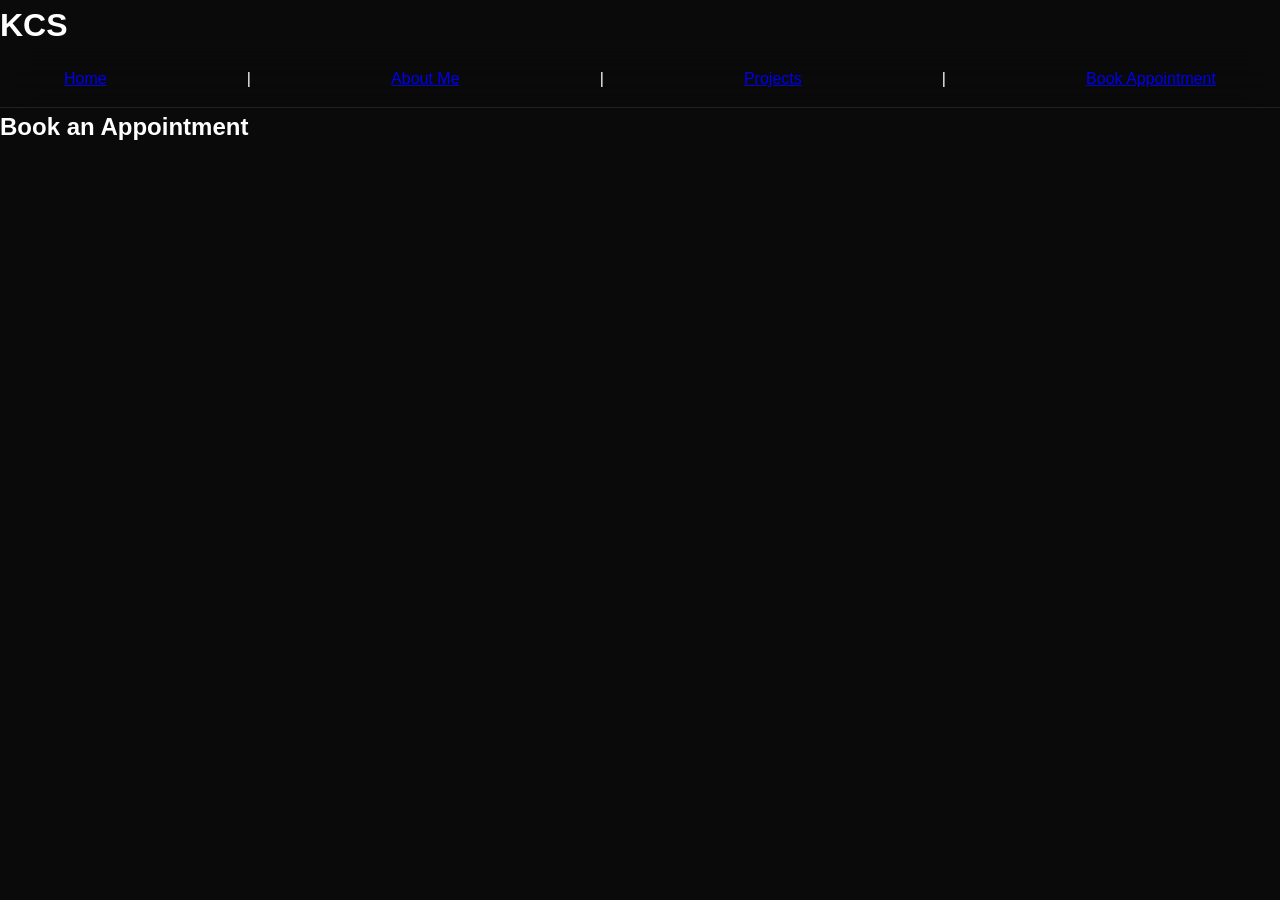
<file: apointment.html>
<!DOCTYPE html>
<html>
<head>
    <link rel="stylesheet" href="style.css">
</head>
<body>
    <!-- Paste your <header> here -->
   <header>
    <h1>KCS</h1>
    <nav>
        <a href="index.html">Home</a> | 
        <a href="about.html">About Me</a> | 
        <a href="projects.html">Projects</a> | 
        <a href="apointment.html">Book Appointment</a>
    </nav>
</header>

<section>
    <h2>Book an Appointment</h2>
    <form id="appointmentForm">
        <!-- Your form inputs -->
    </form>
</section>
    <script src="script.js"></script>
</body>
</html>
</file>
<file: style.css>
/* ==========================================
   1. GLOBAL VARIABLES & RESET
   ========================================== */
:root {
    --primary: #4cc9f0;      /* Electric Blue */
    --secondary: #4361ee;    /* Royal Blue */
    --accent: #ffb400;       /* Engineering Gold */
    --bg-dark: #0a0a0b;      /* Deep Matte Black */
    --card-bg: rgba(255, 255, 255, 0.05);
    --glass-border: rgba(255, 255, 255, 0.1);
    --font-main: 'Poppins', sans-serif;
    --transition: all 0.4s cubic-bezier(0.175, 0.885, 0.32, 1.275);
}

* {
    margin: 0;
    padding: 0;
    box-sizing: border-box;
    scroll-behavior: smooth;
}

body {
    font-family: var(--font-main);
    background-color: var(--bg-dark);
    color: #fff;
    line-height: 1.6;
    overflow-x: hidden;
}

/* ==========================================
   2. STYLISH NAVIGATION (Glassmorphism)
   ========================================== */
nav, .navbar {
    display: flex;
    justify-content: space-between;
    align-items: center;
    padding: 15px 5%;
    background: rgba(10, 10, 11, 0.8);
    backdrop-filter: blur(15px);
    border-bottom: 1px solid var(--glass-border);
    position: sticky;
    top: 0;
    z-index: 2000;
}

.logo {
    font-size: 1.6rem;
    font-weight: 800;
    background: linear-gradient(to right, var(--primary), var(--accent));
    -webkit-background-clip: text;
    -webkit-text-fill-color: transparent;
    letter-spacing: -1px;
}

.nav-menu {
    display: flex;
    gap: 30px;
    list-style: none;
}

.nav-menu a {
    text-decoration: none;
    color: rgba(255,255,255,0.7);
    font-weight: 500;
    font-size: 0.95rem;
    transition: var(--transition);
    position: relative;
}

.nav-menu a::after {
    content: '';
    position: absolute;
    width: 0;
    height: 2px;
    bottom: -5px;
    left: 0;
    background: var(--primary);
    transition: 0.3s;
}

.nav-menu a:hover::after, .nav-menu a.active::after { width: 100%; }
.nav-menu a:hover { color: #fff; }

/* ==========================================
   3. ANIMATED HERO SECTION
   ========================================== */
.hero-flex-container {
    min-height: 90vh;
    display: flex;
    flex-direction: column;
    justify-content: center;
    align-items: center;
    padding: 100px 5%;
    gap: 50px;
    background: radial-gradient(circle at top right, rgba(76, 201, 240, 0.1), transparent);
}

.hero-text-box {
    animation: fadeInUp 1s ease forwards;
}

.hero-text-box h1 {
    font-size: clamp(2.5rem, 8vw, 5rem);
    line-height: 1.1;
    margin-bottom: 20px;
}

.hero-text-box span {
    color: var(--primary);
}

/* Stylish "Know More" Button */
.knowmore-button {
    padding: 15px 40px;
    border-radius: 50px;
    background: linear-gradient(45deg, var(--primary), var(--secondary));
    color: #fff;
    text-decoration: none;
    font-weight: 600;
    display: inline-block;
    box-shadow: 0 10px 20px rgba(76, 201, 240, 0.3);
    transition: var(--transition);
}

.knowmore-button:hover {
    transform: translateY(-5px);
    box-shadow: 0 15px 30px rgba(76, 201, 240, 0.5);
}

.main-img {
    border-radius: 30px;
    box-shadow: 0 25px 50px rgba(0,0,0,0.5);
    animation: floating 6s ease-in-out infinite;
    max-width: 100%;
}

/* ==========================================
   4. PROJECTS & CARDS (Modern Grid)
   ========================================== */
.projects-grid, .cert-grid {
    display: grid;
    grid-template-columns: repeat(auto-fit, minmax(300px, 1fr));
    gap: 30px;
    padding: 80px 5%;
}

.project-card {
    background: var(--card-bg);
    border: 1px solid var(--glass-border);
    padding: 40px;
    border-radius: 24px;
    transition: var(--transition);
    backdrop-filter: blur(10px);
}

.project-card:hover {
    background: rgba(255, 255, 255, 0.08);
    border-color: var(--primary);
    transform: translateY(-10px) scale(1.02);
}

/* ==========================================
   5. RESPONSIVE QUERIES (The 3 Breakpoints)
   ========================================== */

/* MOBILE VIEW (< 768px) */
@media (max-width: 767px) {
    .nav-menu {
        position: fixed;
        left: -100%;
        top: 65px;
        flex-direction: column;
        background: var(--bg-dark);
        width: 100%;
        height: 100vh;
        padding: 50px;
        transition: 0.5s cubic-bezier(0.77,0.2,0.05,1);
    }

    .nav-menu.active { left: 0; }

    .menu-toggle { display: flex; }

    .hero-flex-container { text-align: center; }
}

/* LAPTOP VIEW (768px - 1440px) */
@media (min-width: 768px) {
    .hero-flex-container {
        flex-direction: row;
        justify-content: space-between;
    }
    
    .hero-text-box { width: 55%; }
    .main-img { width: 40%; }
}

/* HIGH-RES / 4K SCREENS (1440px+) */
@media (min-width: 1440px) {
    .hero-flex-container, .projects-grid {
        max-width: 1400px;
        margin: 0 auto;
    }
}

/* ==========================================
   6. ANIMATIONS
   ========================================== */
@keyframes fadeInUp {
    from { opacity: 0; transform: translateY(50px); }
    to { opacity: 1; transform: translateY(0); }
}

@keyframes floating {
    0%, 100% { transform: translateY(0) rotate(0); }
    50% { transform: translateY(-20px) rotate(1deg); }
}

/* Scroll Reveal Utility */
.reveal {
    opacity: 0;
    transform: translateY(30px);
    transition: 0.8s ease-out;
}

.reveal.visible {
    opacity: 1;
    transform: translateY(0);
}
</file>
